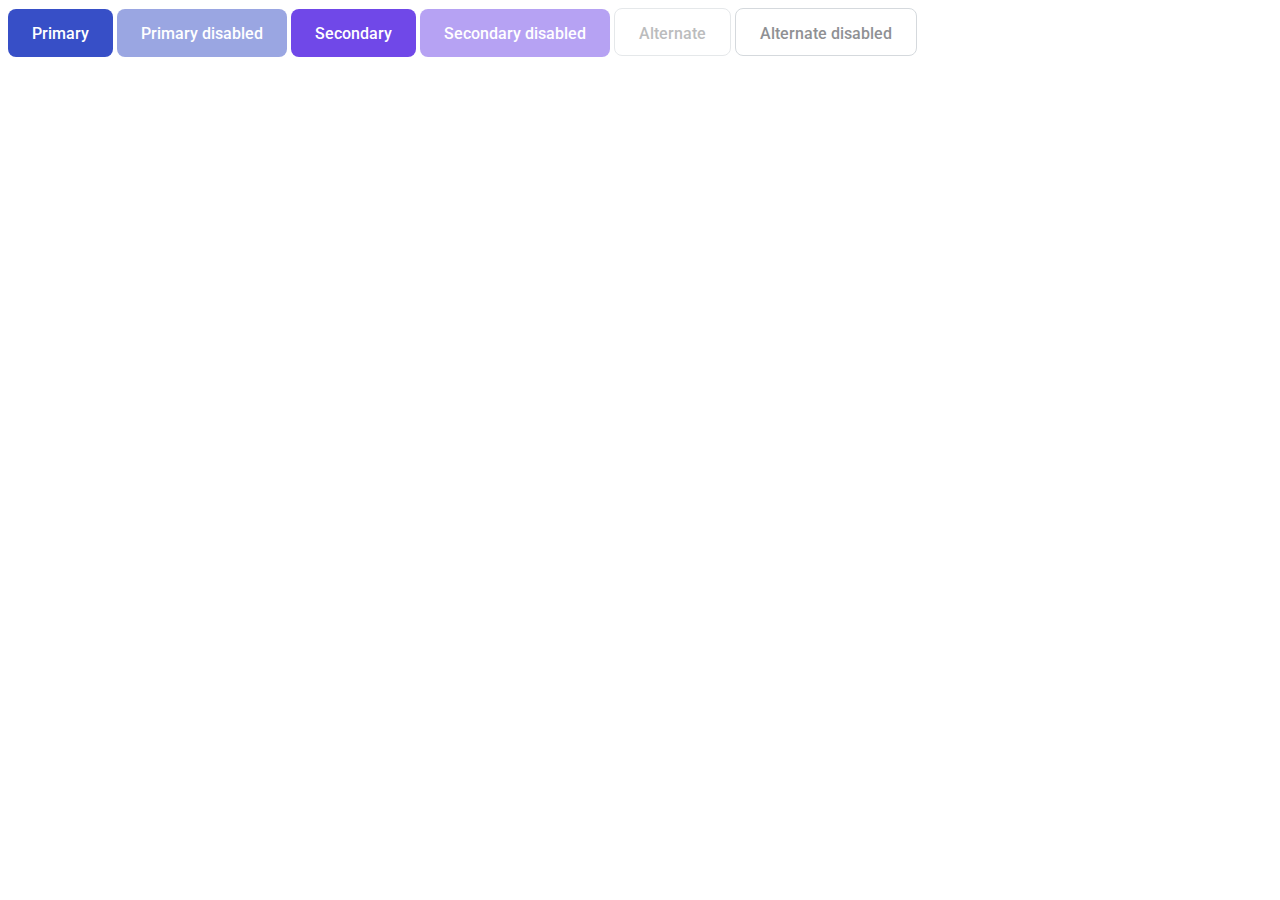
<file: 03-lection1/01-button/index.html>
<!DOCTYPE html>
<!-- Страница с кнопкой -->
<html lang="ru">
    <head>
        <meta charset="utf-8">
        <link rel="stylesheet" href="../../assets/css/main.css">
        <link rel="stylesheet" href="./button.css">
        <title>Кнопки</title>
    </head>
    <body>
    <div>
        <button class="button button_primary">Primary</button>
        <button class="button button_primary" disabled>Primary disabled</button>
        <button class="button button_secondary">Secondary</button>
        <button class="button button_secondary" disabled>Secondary disabled</button>
        <button class="button button_alternate">Alternate</button>
        <button class="button button_alternate" disabled>Alternate disabled</button>
    </div>
    </body>
</html>
</file>
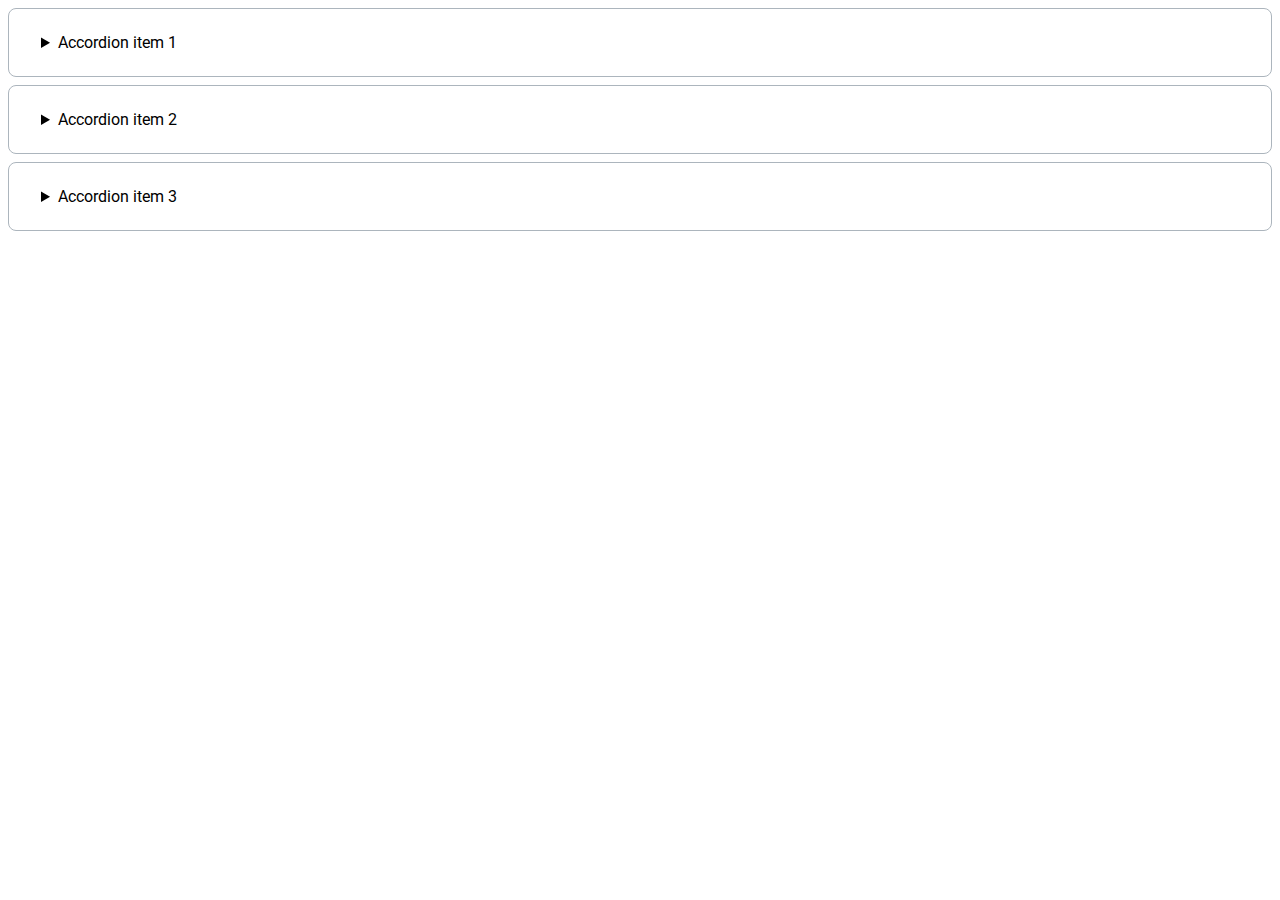
<file: 03-lection1/02-accordion/index.html>
<!DOCTYPE html>
<!-- Страница с аккордеоном -->
<html lang="ru">
<head>
  <title>Accordion</title>
  <meta charset="utf-8">
  <link rel="stylesheet" href="../../assets/css/main.css">
  <link rel="stylesheet" href="./accordion.css">
</head>
<body>
<div class="accordion">
  <details class="accordion__details">
    <summary class="accordion__summary">
      Accordion item 1
    </summary>
    <p class="accordion__text">
      Amet minim mollit non deserunt ullamco est sit aliqua dolor do amet sint. Velit officia consequat duis enim velit
      mollit. Exercitation veniam consequat sunt nostrud amet.
    </p>
  </details>
  <details class="accordion__details">
    <summary class="accordion__summary">
      Accordion item 2
    </summary>
    <p class="accordion__text">
      Amet minim mollit non deserunt ullamco est sit aliqua dolor do amet sint. Velit officia consequat duis enim velit
      mollit. Exercitation veniam consequat sunt nostrud amet.
    </p>
  </details>
  <details class="accordion__details">
    <summary class="accordion__summary">
      Accordion item 3
    </summary>
    <p class="accordion__text">
      Amet minim mollit non deserunt ullamco est sit aliqua dolor do amet sint. Velit officia consequat duis enim velit
      mollit. Exercitation veniam consequat sunt nostrud amet.
    </p>
  </details>
</div>
</body>
</html>
</file>
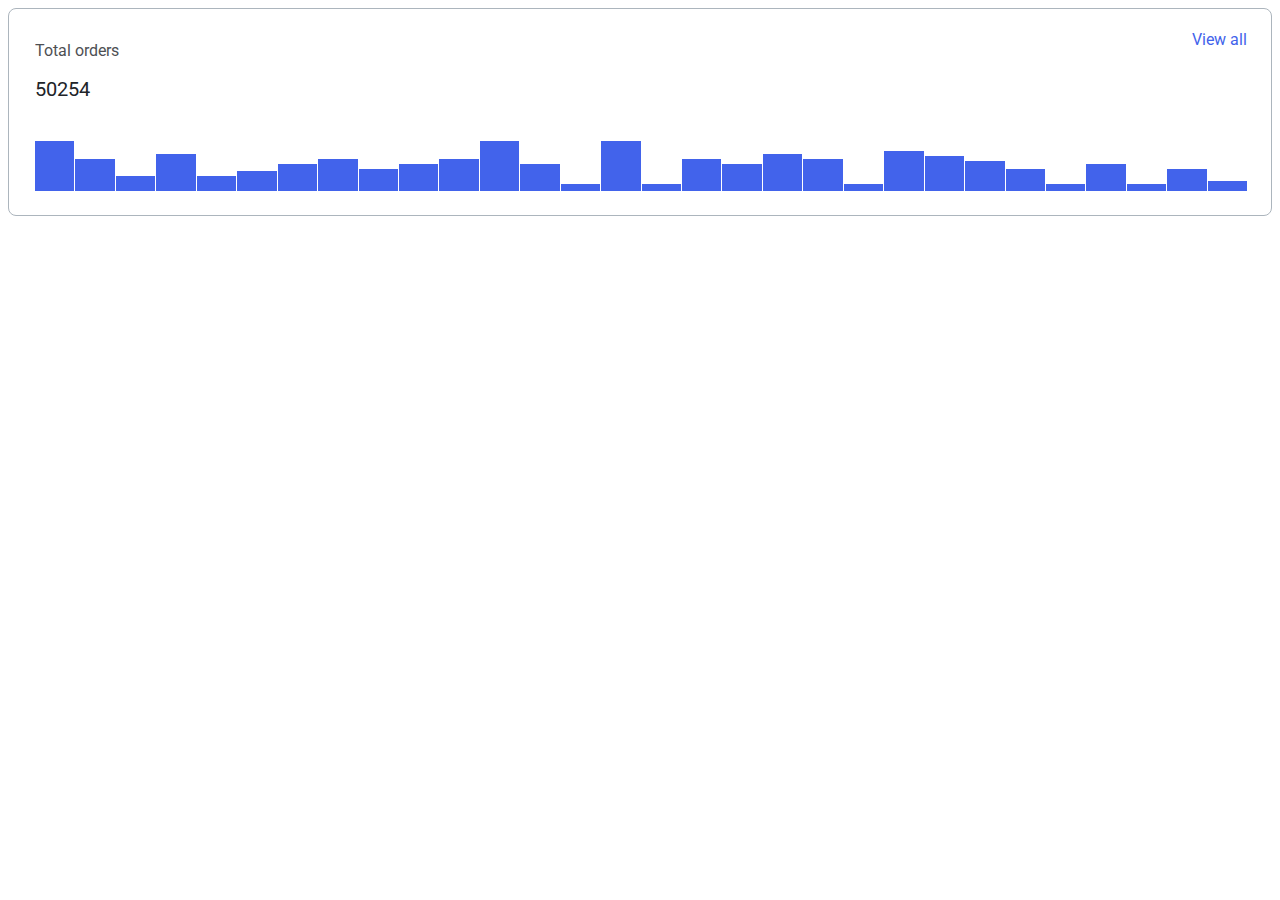
<file: 04-lection2/01-histogram/index.html>
<!DOCTYPE html>
<!-- Страница с гистограммой -->
<html lang="ru">
<head>
  <title>Histogram</title>
  <meta charset="UTF-8">
  <link rel="stylesheet" href="../../assets/css/main.css">
  <link rel="stylesheet" href="./histogram.css">
</head>
<body>
<div class="histogram">
  <div class="histogram__statistic">
    <p class="histogram__title">Total orders</p>
    <a class="histogram__link" href="#">View all</a>
  </div>
  <p class="histogram__counter">50254</p>
  <div class="histogram__columns">
    <div class="histogram__column" style="height: 100%"></div>
    <div class="histogram__column" style="height: 65%"></div>
    <div class="histogram__column" style="height: 30%"></div>
    <div class="histogram__column" style="height: 75%"></div>
    <div class="histogram__column" style="height: 30%"></div>
    <div class="histogram__column" style="height: 40%"></div>
    <div class="histogram__column" style="height: 55%"></div>
    <div class="histogram__column" style="height: 65%"></div>
    <div class="histogram__column" style="height: 45%"></div>
    <div class="histogram__column" style="height: 55%"></div>
    <div class="histogram__column" style="height: 65%"></div>
    <div class="histogram__column" style="height: 100%"></div>
    <div class="histogram__column" style="height: 55%"></div>
    <div class="histogram__column" style="height: 15%"></div>
    <div class="histogram__column" style="height: 100%"></div>
    <div class="histogram__column" style="height: 15%"></div>
    <div class="histogram__column" style="height: 65%"></div>
    <div class="histogram__column" style="height: 55%"></div>
    <div class="histogram__column" style="height: 75%"></div>
    <div class="histogram__column" style="height: 65%"></div>
    <div class="histogram__column" style="height: 15%"></div>
    <div class="histogram__column" style="height: 80%"></div>
    <div class="histogram__column" style="height: 70%"></div>
    <div class="histogram__column" style="height: 60%"></div>
    <div class="histogram__column" style="height: 45%"></div>
    <div class="histogram__column" style="height: 15%"></div>
    <div class="histogram__column" style="height: 55%"></div>
    <div class="histogram__column" style="height: 15%"></div>
    <div class="histogram__column" style="height: 45%"></div>
    <div class="histogram__column" style="height: 20%"></div>
  </div>
</div>
</body>
</html>
</file>
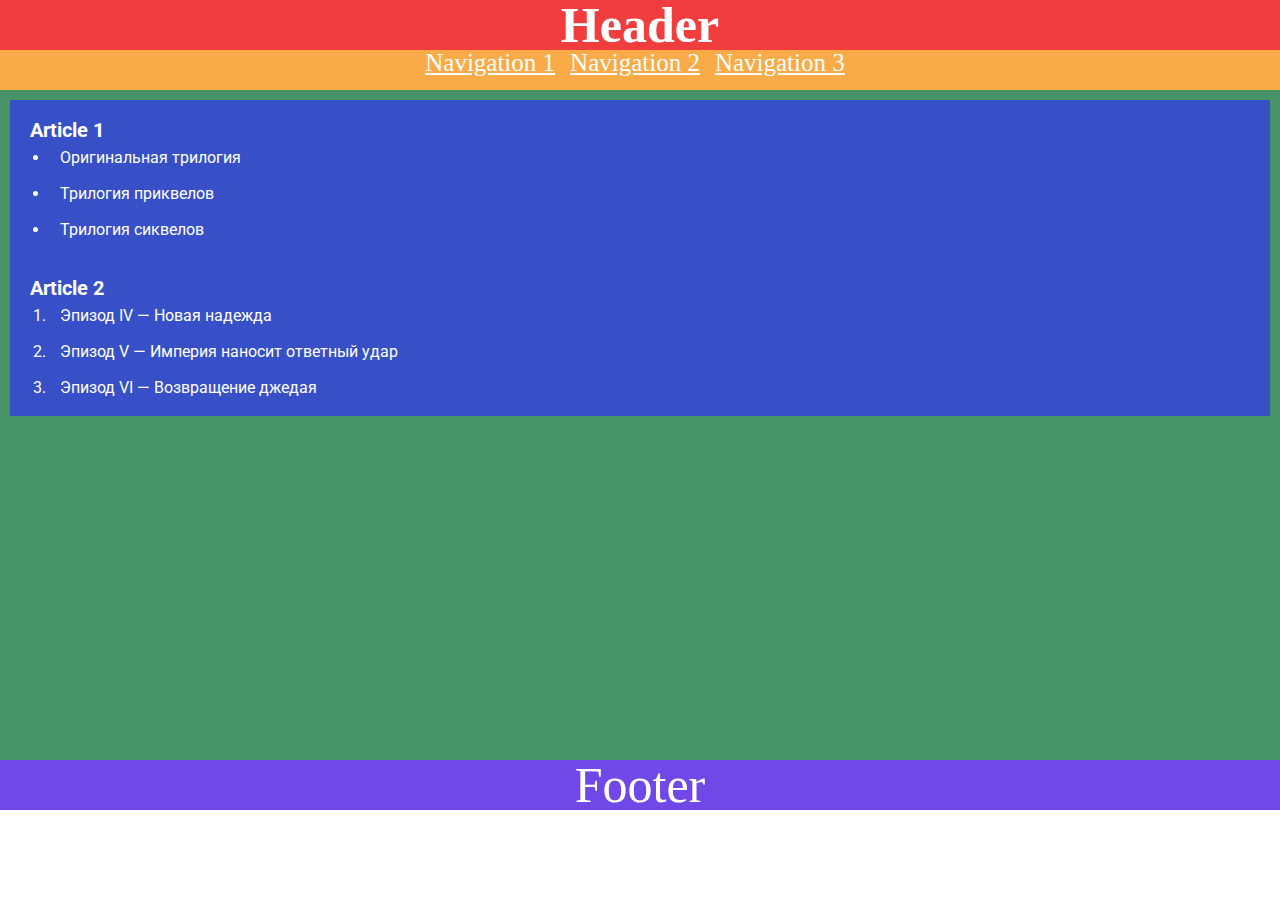
<file: 02-dz0/01-semantic-mockup/solution.html>
<!DOCTYPE html>
<html lang="ru">
<head>
  <link rel="stylesheet" href="./reset.css">
  <link rel="stylesheet" href="../../assets/css/main.css">
  <meta charset="UTF-8">
  <title>Semantic</title>
</head>
<body>
<header id="header" class="header">
  <h1 class="header__title">Header</h1>
  <nav class="navbar">
    <a class="navbar__item" href="#header">Navigation 1</a>
    <a class="navbar__item" href="#header">Navigation 2</a>
    <a class="navbar__item" href="#header">Navigation 3</a>
  </nav>
</header>
<main class="content">
  <article class="article">
    <h2 class="article__title">Article 1</h2>
    <ul>
      <li class="article__item">Оригинальная трилогия</li>
      <li class="article__item">Трилогия приквелов</li>
      <li class="article__item">Трилогия сиквелов</li>
    </ul>
  </article>
  <article class="article">
    <h2 class="article__title">Article 2</h2>
    <ol>
      <li class="article__item">Эпизод IV — Новая надежда</li>
      <li class="article__item">Эпизод V — Империя наносит ответный удар</li>
      <li class="article__item">Эпизод VI — Возвращение джедая</li>
    </ol>
  </article>
</main>
<footer class="footer">
  <h1 class="footer__title">Footer</h1>
</footer>
</body>
</html>
</file>
<file: assets/css/main.css>
@import '../fonts/fonts.css';
@import '../../components/page/page.css';
@import '../../components/header/header.css';
@import '../../components/menu/menu.css';
@import '../../components/publication/publication.css';
@import '../../components/footer/footer.css';

:root {
    --white: #ffffff;
    --black: #212429;
    --pink: #F784AD;
    --purple: #7048E8;
    --blue: #374FC7;
    --light_blue: #4263EB;
    --red: #F03D3E;
    --grey-1: #F8F9FA;
    --grey-2: #DDE2E5;
    --grey-3: #ACB5BD;
    --grey-4: #495057;
    --orange: #f8ab47;
    --green: #469269;

    --error: var(--red);
    --success: var(--blue);

    --primary: var(--blue);
    --secondary: var(--purple);
    --alternate: var(--grey-4);
}

* {
    font-family: 'Roboto', sans-serif;
}
</file>
<file: 03-lection1/01-button/button.css>
/* Стилизация кнопки */

.button {
    font-family: 'Roboto', sans-serif;
    font-weight: 500;
    font-size: 16px;
    text-align: center;
    padding: 15px 24px 14px;
    height: 48px;
    border-radius: 8px;
    border: 1px solid;
    cursor: pointer;
}

.button_primary {
    border: 0;
    color: var(--white);
    background-color: var(--primary);
}

.button_secondary {
    border: 0;
    color: var(--white);
    background-color: var(--secondary);
}

.button:disabled {
    pointer-events: none;
    opacity: 50%;
}

.button_alternate {
    opacity: 30%;
    border: 1px solid var(--grey-3);
    color: var(--black);
    background-color: var(--white);
}
</file>
<file: 03-lection1/02-accordion/accordion.css>
/* Стилизация аккордеона */

.accordion {
    font-family: Inter, serif;
}

.accordion__summary {
    background-color: var(--white);
    cursor: pointer;
    text-align: left;
    outline: none;
    transition: 0.4s;
}

.accordion__text {
    margin-top: 16px;
    font-weight: 400;
    font-size: 16px;
    color: var(--grey-4);
    display: inline-block;
}

.accordion__details {
    border: 1px solid var(--grey-3);
    border-radius: 8px;
    margin-bottom: 8px;
    padding: 24px 32px;
}

.accordion__details:last-child {
    margin-bottom: 0;
}

.accordion__details[open] {
    padding-bottom: 32px;
}

.accordion__summary::-webkit-details-marker { /* нестандартный псевдоэлемент Google Chrome */
    display: none;
}
</file>
<file: 04-lection2/01-histogram/histogram.css>
.histogram {
    padding: 16px 24px 24px 26px;
    border: 1px solid var(--grey-3);
    border-radius: 8px;
    background-color: var(--white);
}

.histogram__statistic {
    font-family: Inter, sans-serif;
    display: flex;
    flex-flow: row wrap;
    justify-content: space-between;
}

.histogram__title {
    color: var(--black);
    opacity: 80%;
    font-size: 16px;
}

.histogram__link {
    font-size: 16px;
    line-height: 24px;
    margin-left: 20px;
    padding-top: 3px;
    text-decoration: none;
    color: var(--light_blue);
}

.histogram__counter {
    color: var(--black);
    font-size: 20px;
    font-weight: 400;
    line-height: 26px;
    margin: 0;
}

.histogram__columns {
    display: flex;
    height: 50px;
    margin-top: 39px;
    align-items: flex-end;
    grid-gap: 1px;
}

.histogram__column {
    flex-grow: 1;
    background-color: var(--light_blue);
}
</file>
